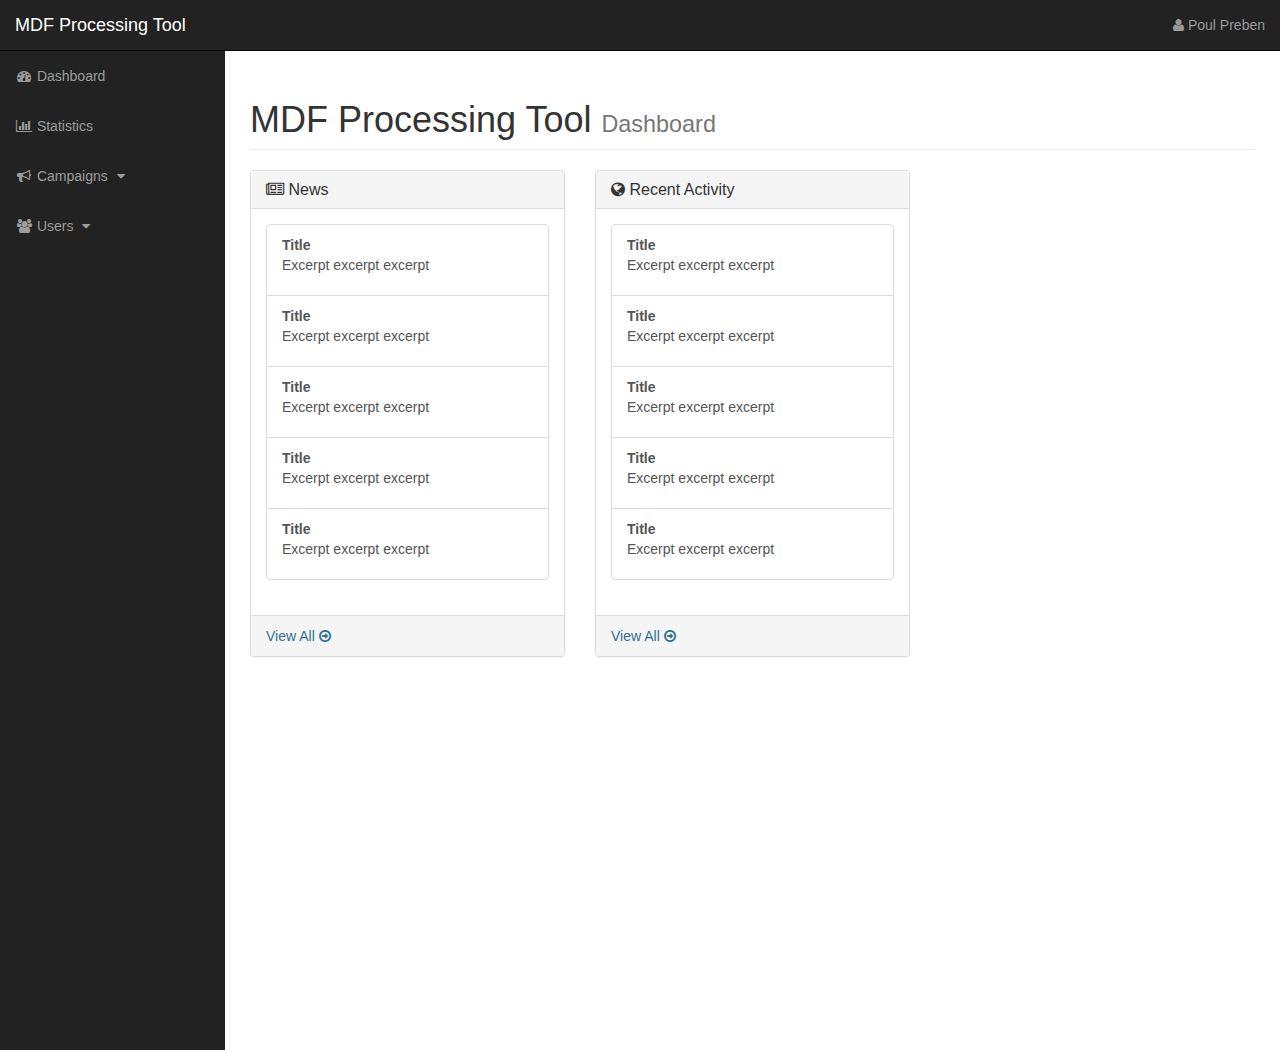
<file: Group_4_2sem/web/index.html>
<!DOCTYPE html>
<html lang="en">

    <head>

        <meta charset="utf-8">
        <meta http-equiv="X-UA-Compatible" content="IE=edge">
        <meta name="viewport" content="width=device-width, initial-scale=1">
        <meta name="description" content="">
        <meta name="author" content="">

        <title>MDF Processing Tool</title>

        <link href="css/bootstrap.min.css" rel="stylesheet">
        <link href="css/sb-admin.css" rel="stylesheet">
        <link href="font-awesome/css/font-awesome.min.css" rel="stylesheet" type="text/css">
        <link href="css/main.css" rel="stylesheet">

        <!-- HTML5 Shim and Respond.js IE8 support of HTML5 elements and media queries -->
        <!-- WARNING: Respond.js doesn't work if you view the page via file:// -->
        <!--[if lt IE 9]>
            <script src="https://oss.maxcdn.com/libs/html5shiv/3.7.0/html5shiv.js"></script>
            <script src="https://oss.maxcdn.com/libs/respond.js/1.4.2/respond.min.js"></script>
        <![endif]-->

    </head>

    <body>

        <div id="wrapper">

            <!-- Navigation -->
            <nav class="navbar navbar-inverse navbar-fixed-top" role="navigation">
                <!-- Brand and toggle get grouped for better mobile display -->
                <div class="navbar-header">
                    <button type="button" class="navbar-toggle" data-toggle="collapse" data-target=".navbar-ex1-collapse">
                        <span class="sr-only">Toggle navigation</span>
                        <span class="icon-bar"></span>
                        <span class="icon-bar"></span>
                        <span class="icon-bar"></span>
                    </button>
                    <a class="navbar-brand" href="index.html">MDF Processing Tool</a>
                </div>


                <!-- Top Menu Items -->
                <ul class="nav navbar-right top-nav">
                    <li class="">
                        <a href="index.html"><i class="fa fa-user"></i> Poul Preben</a>
                    </li>
                </ul>


                <!-- Sidebar Menu Items - These collapse to the responsive navigation menu on small screens -->
                <div class="collapse navbar-collapse navbar-ex1-collapse">
                    <ul class="nav navbar-nav side-nav">
                        <li>
                            <a href="index.html"><i class="fa fa-fw fa-dashboard"></i> Dashboard</a>
                        </li>

                        <li>
                            <a href="index.html"><i class="fa fa-fw fa-bar-chart"></i> Statistics</a>
                        </li>

                        <li>
                            <a href="javascript:;" data-toggle="collapse" data-target="#dd-campaigns"><i class="fa fa-fw fa-bullhorn"></i> Campaigns <i class="fa fa-fw fa-caret-down"></i></a>
                            <ul id="dd-campaigns" class="collapse">

                                <li>
                                    <a href="">View Campaign</a>
                                </li>

                                <li>
                                    <a href="#">New Campaign</a>
                                </li>

                                <li>
                                    <a href="#">Edit Campaign</a>
                                </li>

                            </ul>
                        </li>

                        <li>
                            <a href="javascript:;" data-toggle="collapse" data-target="#dd-users"><i class="fa fa-fw fa-users"></i> Users <i class="fa fa-fw fa-caret-down"></i></a>
                            <ul id="dd-users" class="collapse">

                                <li>
                                    <a href="#">View Users</a>
                                </li>
                                <li>
                                    <a href="new-user.html">New User</a>
                                </li>
                                <li>
                                    <a href="#">Edit User</a>
                                </li>


                            </ul>
                        </li>
                    </ul>
                </div>



                <!-- /.navbar-collapse -->
            </nav>

            <div id="page-wrapper">

                <div class="container-fluid">

                    <!-- Page Heading -->
                    <div class="row">
                        <div class="col-lg-12">
                            <h1 class="page-header">
                                MDF Processing Tool
                                <small>Dashboard</small>
                            </h1>

                        </div>
                    </div> <!-- /.row -->

                    <div class="row">
                        
                        
                        
                        
                        <div class="col-lg-4">
                            <div class="panel panel-default">
                                
                                <div class="panel-heading">
                                    <h4 class="panel-title"><span class="fa fa-newspaper-o"></span> News</h4>
                                </div>

                                <div class="panel-body">
                                    <div class="list-group">

                                        <a href="#" class="list-group-item">
                                            <b>Title</b>
                                            <p>Excerpt excerpt excerpt</p>
                                        </a>

                                        <a href="#" class="list-group-item">
                                            <b>Title</b>
                                            <p>Excerpt excerpt excerpt</p>
                                        </a>

                                        <a href="#" class="list-group-item">
                                            <b>Title</b>
                                            <p>Excerpt excerpt excerpt</p>
                                        </a>

                                        <a href="#" class="list-group-item">
                                            <b>Title</b>
                                            <p>Excerpt excerpt excerpt</p>
                                        </a>

                                        <a href="#" class="list-group-item">
                                            <b>Title</b>
                                            <p>Excerpt excerpt excerpt</p>
                                        </a>
                                    </div>
                                </div>

                                <div class="panel-footer">
                                    <a href="#" class="text-info">View All <span class="fa fa-arrow-circle-o-right"></span></a>
                                </div>
                                
                            </div>
                        </div>
                        
                        <div class="col-lg-4">
                            <div class="panel panel-default">
                                
                                <div class="panel-heading">
                                    <h4 class="panel-title"><span class="fa fa-globe"></span> Recent Activity</h4>
                                </div>

                                <div class="panel-body">
                                    <div class="list-group">

                                        <a href="#" class="list-group-item">
                                            <b>Title</b>
                                            <p>Excerpt excerpt excerpt</p>
                                        </a>

                                        <a href="#" class="list-group-item">
                                            <b>Title</b>
                                            <p>Excerpt excerpt excerpt</p>
                                        </a>

                                        <a href="#" class="list-group-item">
                                            <b>Title</b>
                                            <p>Excerpt excerpt excerpt</p>
                                        </a>

                                        <a href="#" class="list-group-item">
                                            <b>Title</b>
                                            <p>Excerpt excerpt excerpt</p>
                                        </a>

                                        <a href="#" class="list-group-item">
                                            <b>Title</b>
                                            <p>Excerpt excerpt excerpt</p>
                                        </a>
                                    </div>
                                </div>

                                <div class="panel-footer">
                                    <a href="#" class="text-info">View All <span class="fa fa-arrow-circle-o-right"></span></a>
                                </div>
                                
                            </div>
                        </div>
                    </div>



                </div> <!-- /.container-fluid -->
            </div> <!-- /#page-wrapper -->
        </div><!-- /#wrapper -->

        <!-- jQuery -->
        <script src="js/jquery.js"></script>

        <!-- Bootstrap Core JavaScript -->
        <script src="js/bootstrap.min.js"></script>

    </body>

</html>
</file>
<file: Group_4_2sem/web/css/main.css>
/*
To change this license header, choose License Headers in Project Properties.
To change this template file, choose Tools | Templates
and open the template in the editor.
*/
/* 
    Created on : Mar 29, 2015, 1:48:08 PM
    Author     : Emil
*/

.col-centered{
    float: none;
    margin: 0 auto;
}

textarea {
    resize: none;
}
</file>
<file: Group_4_2sem/web/css/sb-admin.css>
/*!
 * Start Bootstrap - SB Admin Bootstrap Admin Template (http://startbootstrap.com)
 * Code licensed under the Apache License v2.0.
 * For details, see http://www.apache.org/licenses/LICENSE-2.0.
 */

/* Global Styles */

body {
    margin-top: 100px;
    background-color: #222;
}

@media(min-width:768px) {
    body {
        margin-top: 50px;
    }
}

#wrapper {
    padding-left: 0;
}

#page-wrapper {
    width: 100%;
    padding: 0;
    background-color: #fff;
}

.huge {
    font-size: 50px;
    line-height: normal;
}

@media(min-width:768px) {
    #wrapper {
        padding-left: 225px;
    }

    #page-wrapper {
        padding: 10px;
    }
}

/* Top Navigation */

.top-nav {
    padding: 0 15px;
}

.top-nav>li {
    display: inline-block;
    float: left;
}

.top-nav>li>a {
    padding-top: 15px;
    padding-bottom: 15px;
    line-height: 20px;
    color: #999;
}

.top-nav>li>a:hover,
.top-nav>li>a:focus,
.top-nav>.open>a,
.top-nav>.open>a:hover,
.top-nav>.open>a:focus {
    color: #fff;
    background-color: #000;
}

.top-nav>.open>.dropdown-menu {
    float: left;
    position: absolute;
    margin-top: 0;
    border: 1px solid rgba(0,0,0,.15);
    border-top-left-radius: 0;
    border-top-right-radius: 0;
    background-color: #fff;
    -webkit-box-shadow: 0 6px 12px rgba(0,0,0,.175);
    box-shadow: 0 6px 12px rgba(0,0,0,.175);
}

.top-nav>.open>.dropdown-menu>li>a {
    white-space: normal;
}

ul.message-dropdown {
    padding: 0;
    max-height: 250px;
    overflow-x: hidden;
    overflow-y: auto;
}

li.message-preview {
    width: 275px;
    border-bottom: 1px solid rgba(0,0,0,.15);
}

li.message-preview>a {
    padding-top: 15px;
    padding-bottom: 15px;
}

li.message-footer {
    margin: 5px 0;
}

ul.alert-dropdown {
    width: 200px;
}

/* Side Navigation */

@media(min-width:768px) {
    .side-nav {
        position: fixed;
        top: 51px;
        left: 225px;
        width: 225px;
        margin-left: -225px;
        border: none;
        border-radius: 0;
        overflow-y: auto;
        background-color: #222;
    }

    .side-nav>li>a {
        width: 225px;
    }

    .side-nav li a:hover,
    .side-nav li a:focus {
        outline: none;
        background-color: #000 !important;
    }
}

.side-nav>li>ul {
    padding: 0;
}

.side-nav>li>ul>li>a {
    display: block;
    padding: 10px 15px 10px 38px;
    text-decoration: none;
    color: #999;
}

.side-nav>li>ul>li>a:hover {
    color: #fff;
}

/* Flot Chart Containers */

.flot-chart {
    display: block;
    height: 400px;
}

.flot-chart-content {
    width: 100%;
    height: 100%;
}

/* Custom Colored Panels */

.huge {
    font-size: 40px;
}

.panel-green {
    border-color: #5cb85c;
}

.panel-green .panel-heading {
    border-color: #5cb85c;
    color: #fff;
    background-color: #5cb85c;
}

.panel-green a {
    color: #5cb85c;
}

.panel-green a:hover {
    color: #3d8b3d;
}

.panel-red {
    border-color: #d9534f;
}

.panel-red .panel-heading {
    border-color: #d9534f;
    color: #fff;
    background-color: #d9534f;
}

.panel-red a {
    color: #d9534f;
}

.panel-red a:hover {
    color: #b52b27;
}

.panel-yellow {
    border-color: #f0ad4e;
}

.panel-yellow .panel-heading {
    border-color: #f0ad4e;
    color: #fff;
    background-color: #f0ad4e;
}

.panel-yellow a {
    color: #f0ad4e;
}

.panel-yellow a:hover {
    color: #df8a13;
}

/* CUSTOM CSS */

#page-wrapper {
    min-height: 1000px;
}
</file>
